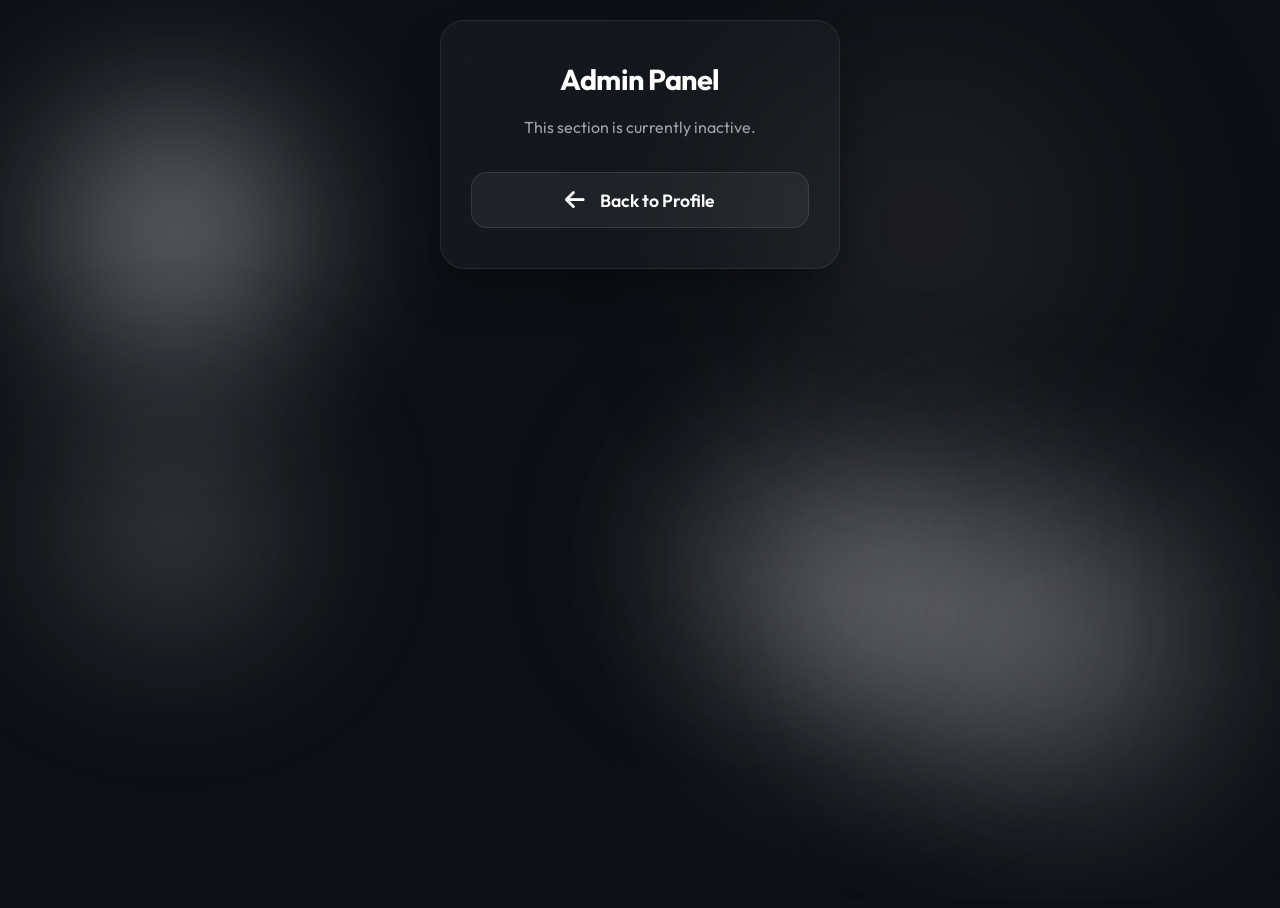
<file: admin.html>
<!DOCTYPE html>
<html lang="en">

<head>
    <meta charset="UTF-8">
    <meta name="viewport" content="width=device-width, initial-scale=1.0">
    <title>Admin - Piotr Jaruszowicz</title>
    <!-- Google Fonts -->
    <link rel="preconnect" href="https://fonts.googleapis.com">
    <link rel="preconnect" href="https://fonts.gstatic.com" crossorigin>
    <link href="https://fonts.googleapis.com/css2?family=Outfit:wght@300;400;600;700&display=swap" rel="stylesheet">
    <!-- Font Awesome for Icons -->
    <link rel="stylesheet" href="https://cdnjs.cloudflare.com/ajax/libs/font-awesome/6.4.0/css/all.min.css">
    <link rel="stylesheet" href="style.css">
    <!-- Favicon -->
    <link rel="icon" type="image/png" href="logo.png">
</head>

<body>
    <!-- Animated background elements -->
    <div class="blob shape1"></div>
    <div class="blob shape2"></div>
    <div class="blob shape3"></div>
    <div class="blob shape4"></div>
    <div class="blob shape5"></div>
    <div class="blob shape6"></div>

    <main class="glass-card"
        style="align-items: center; justify-content: center; max-width: 400px; padding: 40px 30px; opacity: 1; transform: translateY(0);">
        <div style="width: 100%; display: flex; flex-direction: column; align-items: center; gap: 15px;">
            <h1 class="name">Admin Panel</h1>
            <p class="bio" style="margin-bottom: 5px;">This section is currently inactive.</p>
            
            <div style="margin-top: 15px; width: 100%;">
                <a href="index.html" class="social-link" style="justify-content: center;">
                    <i class="fas fa-arrow-left"></i> <span>Back to Profile</span>
                </a>
            </div>
        </div>
    </main>

    <script>
        document.addEventListener('DOMContentLoaded', () => {
            const blobs = document.querySelectorAll('.blob');
            let targetX = document.documentElement.clientWidth / 2;
            let targetY = document.documentElement.clientHeight / 2;
            let currentX = targetX;
            let currentY = targetY;

            document.addEventListener('mousemove', (e) => {
                targetX = e.clientX;
                targetY = e.clientY;
            });

            function animate() {
                currentX += (targetX - currentX) * 0.05;
                currentY += (targetY - currentY) * 0.05;
                const time = Date.now() * 0.001;
                const centerX = window.innerWidth / 2;
                const centerY = window.innerHeight / 2;

                blobs.forEach((blob, index) => {
                    const speed = (index + 1) * 0.03;
                    const x = (currentX - centerX) * speed + Math.sin(time + index * 2) * 40;
                    const y = (currentY - centerY) * speed + Math.cos(time + index * 2) * 40;
                    blob.style.transform = `translate3d(${x}px, ${y}px, 0)`;
                });
                requestAnimationFrame(animate);
            }
            animate();
        });
    </script>

</body>

</html>
</file>
<file: style.css>
:root {
    --bg-color: #0d1117;
    --card-bg: rgba(255, 255, 255, 0.03);
    --card-border: rgba(255, 255, 255, 0.08);
    --text-primary: #ffffff;
    --text-secondary: #a1a1aa;
    --accent: #60a5fa;
    --instagram-grad: linear-gradient(45deg, #f09433 0%, #e6683c 25%, #dc2743 50%, #cc2366 75%, #bc1888 100%);
    --tiktok-color: #000000;
}

html,
body {
    height: 100%;
    margin: 0;
    padding: 0;
    overflow: hidden;
    overflow-y: auto;
    touch-action: none;
    /* Disable all gesture scrolling */
}

* {
    margin: 0;
    padding: 0;
    box-sizing: border-box;
    font-family: 'Outfit', sans-serif;
    -webkit-tap-highlight-color: transparent;
}

body {
    min-height: 100vh;
    height: 100vh;
    height: 100dvh;
    width: 100vw;
    background-color: var(--bg-color);
    color: var(--text-primary);
    display: flex;
    flex-direction: column;
    align-items: center;
    justify-content: flex-start;
    overflow: hidden;
    overflow-y: auto;
    position: relative;
    padding: 20px 15px;
    /* Reduced padding for mobile */
}

/* Animated Background Blobs */
.blob {
    position: absolute;
    filter: blur(80px);
    z-index: -1;
    opacity: 0.6;
    transition: width 0.3s, height 0.3s;
    will-change: transform;
    pointer-events: none;
}

.shape1 {
    width: 400px;
    height: 400px;
    background: radial-gradient(circle, #ffffff, transparent 60%);
    top: 0;
    left: 0;
}

.shape2 {
    width: 500px;
    height: 500px;
    background: radial-gradient(circle, #aaaaaa, transparent 60%);
    bottom: 0;
    right: 0;
    animation-delay: -5s;
}

.shape3 {
    width: 300px;
    height: 300px;
    background: radial-gradient(circle, #555555, transparent 60%);
    top: 50%;
    left: 50%;
    transform: translate(-50%, -50%);
    animation-delay: -10s;
}

.shape4 {
    width: 450px;
    height: 450px;
    background: radial-gradient(circle, #cccccc, transparent 60%);
    top: 40%;
    right: 10%;
    animation-delay: -15s;
}

.shape5 {
    width: 350px;
    height: 350px;
    background: radial-gradient(circle, #888888, transparent 60%);
    bottom: 20%;
    left: 0;
    animation-delay: -7s;
}

.shape6 {
    width: 600px;
    height: 600px;
    background: radial-gradient(circle, #333333, transparent 60%);
    top: 0;
    right: 0;
    animation-delay: -3s;
}



/* Glassmorphism Card */
.glass-card {
    background: var(--card-bg);
    backdrop-filter: blur(20px);
    -webkit-backdrop-filter: blur(20px);
    border: 1px solid var(--card-border);
    border-radius: 24px;
    padding: 40px;
    width: 90%;
    max-width: 480px;
    /* Focus purely on a clean vertical layout */
    box-shadow: 0 25px 50px -12px rgba(0, 0, 0, 0.5);
    display: flex;
    flex-direction: column;
    align-items: center;
    opacity: 0;
    transform: translateY(30px);
    transition: transform 0.8s cubic-bezier(0.16, 1, 0.3, 1), opacity 0.8s ease, box-shadow 0.3s ease;
}

.glass-card:hover {
    transform: translateY(-5px);
    box-shadow: 0 30px 60px -12px rgba(0, 0, 0, 0.6);
}

/* Inline Name Logo */
.name {
    display: flex;
    align-items: center;
    gap: 12px;
    font-size: 1.8rem;
    font-weight: 700;
    margin-bottom: 5px;
    letter-spacing: -0.5px;

}

.name-logo {
    height: 34px;
    width: auto;
    filter: drop-shadow(0 0 10px rgba(255, 255, 255, 0.3));
    transition: transform 0.3s ease;
}

.name-logo:hover {
    transform: scale(1.1) rotate(10deg);
}

/* Profile Section */
.profile-container {
    margin-bottom: 20px;
    position: relative;
}

.profile-container::before {
    content: '';
    position: absolute;
    inset: -4px;
    border-radius: 50%;
    background: linear-gradient(45deg, #ffffff, #aaaaaa, #333333, #ffffff);
    background-size: 300% 300%;
    z-index: -1;
    animation: pulseGlow 4s ease infinite;
}

@keyframes pulseGlow {
    0% {
        background-position: 0% 50%;
        transform: scale(1);
    }

    50% {
        background-position: 100% 50%;
        transform: scale(1.05);
    }

    100% {
        background-position: 0% 50%;
        transform: scale(1);
    }
}

.profile-pic {
    width: 120px;
    height: 120px;
    border-radius: 50%;
    object-fit: cover;
    border: 4px solid var(--bg-color);
    background-color: var(--bg-color);
}

/* bio style remains */

.bio {
    color: var(--text-secondary);
    font-size: 1rem;
    margin-bottom: 20px;
    text-align: center;
}


/* Social Links */
.links-container {
    width: 100%;
    display: flex;
    flex-direction: column;
    gap: 15px;
}

.social-link {
    display: flex;
    align-items: center;
    padding: 16px 20px;
    border-radius: 16px;
    text-decoration: none;
    color: var(--text-primary);
    background: rgba(255, 255, 255, 0.05);
    border: 1px solid rgba(255, 255, 255, 0.1);
    transition: all 0.3s cubic-bezier(0.25, 0.8, 0.25, 1);
    position: relative;
    overflow: hidden;
}

.social-link::before {
    content: '';
    position: absolute;
    top: 0;
    left: 0;
    width: 100%;
    height: 100%;
    background: rgba(255, 255, 255, 0.1);
    transform: translateX(-100%);
    transition: transform 0.5s ease;
    z-index: 0;
}

.social-link:hover::before {
    transform: translateX(0);
}

.social-link i:first-child {
    font-size: 1.4rem;
    margin-right: 15px;
    z-index: 1;
}

.link-text-wrapper {
    display: flex;
    flex-direction: column;
    flex-grow: 1;
    z-index: 1;
}

.social-link span {
    font-weight: 600;
    font-size: 1.1rem;
    line-height: 1.2;
}

.follower-count {
    font-size: 0.8rem !important;
    font-weight: 400 !important;
    color: var(--text-secondary);
    margin-top: 2px;
}

.social-link:hover .follower-count {
    color: rgba(255, 255, 255, 0.8);
}

.hover-arrow {
    opacity: 0;
    transform: translateX(-10px);
    transition: all 0.3s ease;
    z-index: 1;
}

.social-link:hover .hover-arrow {
    opacity: 1;
    transform: translateX(0);
}

.instagram::before {
    background: linear-gradient(90deg, transparent, rgba(220, 39, 67, 0.25));
}

.instagram:hover {
    border-color: #e6683c;
    box-shadow: 0 0 25px rgba(220, 39, 67, 0.5), inset 0 0 15px rgba(220, 39, 67, 0.2);
    transform: scale(1.03) translateY(-2px);
}

.instagram i:first-child {
    color: #ffffff;
    font-size: 1.4rem;
    filter: drop-shadow(0 0 10px rgba(220, 39, 67, 0.6));
}

.instagram:hover .hover-arrow {
    color: #e6683c;
    text-shadow: 0 0 10px rgba(220, 39, 67, 0.8);
}

.tiktok::before {
    background: linear-gradient(90deg, transparent, rgba(0, 242, 254, 0.25));
}

.tiktok:hover {
    border-color: #00f2fe;
    box-shadow: 0 0 25px rgba(0, 242, 254, 0.4), 0 0 25px rgba(254, 0, 79, 0.4), inset 0 0 15px rgba(0, 242, 254, 0.2);
    transform: scale(1.03) translateY(-2px);
}

.tiktok i:first-child {
    color: #fff;
    text-shadow: 3px 0px 5px rgba(0, 242, 254, 0.8), -3px 0px 5px rgba(254, 0, 79, 0.8);
}

.tiktok:hover .hover-arrow {
    color: #00f2fe;
    text-shadow: 0 0 10px rgba(0, 242, 254, 0.8);
}

/* Contact Section */
.contact-divider {
    width: 100%;
    margin: 30px 0 20px;
    display: flex;
    align-items: center;
    color: var(--text-secondary);
    font-size: 0.9rem;
    text-transform: uppercase;
    letter-spacing: 1px;
}

.contact-divider::before,
.contact-divider::after {
    content: '';
    flex: 1;
    height: 1px;
    background: var(--card-border);
}

.contact-divider span {
    padding: 0 15px;
}

.contact-info {
    width: 100%;
}

.contact-btn {
    display: flex;
    justify-content: center;
    align-items: center;
    width: 100%;
    padding: 14px;
    border-radius: 12px;
    background: transparent;
    color: var(--text-primary);
    text-decoration: none;
    font-weight: 500;
    border: 1px dashed var(--card-border);
    transition: all 0.3s ease;
    position: relative;
    overflow: hidden;
}

.contact-btn::before {
    content: '';
    position: absolute;
    top: 0;
    left: 0;
    width: 100%;
    height: 100%;
    background: rgba(255, 255, 255, 0.1);
    transform: translateX(-100%);
    transition: transform 0.5s ease;
    z-index: 0;
}

.contact-btn i,
.contact-btn {
    z-index: 1;
}

.contact-btn i {
    margin-right: 10px;
    color: var(--text-secondary);
    transition: color 0.3s ease, text-shadow 0.3s ease;
}

.contact-btn:hover {
    background: rgba(255, 255, 255, 0.05);
    border-color: #ffffff;
    box-shadow: 0 0 15px rgba(255, 255, 255, 0.2), inset 0 0 10px rgba(255, 255, 255, 0.1);
    text-shadow: 0 0 8px rgba(255, 255, 255, 0.5);
    transform: scale(1.02);
}

.contact-btn:hover::before {
    transform: translateX(0);
}

.contact-btn:hover i {
    color: #ffffff;
    text-shadow: 0 0 8px rgba(255, 255, 255, 0.5);
}

/* Page Loader Animation */
.page-loader {
    position: fixed;
    top: 0;
    left: 0;
    width: 100vw;
    height: 100vh;
    background-color: var(--bg-color);
    display: flex;
    justify-content: center;
    align-items: center;
    z-index: 9999;
    transition: opacity 0.5s ease, visibility 0.5s ease;
}

.page-loader.hidden {
    opacity: 0;
    visibility: hidden;
}

.drone-loader {
    width: 60px;
    height: 60px;
    color: #ffffff;
    filter: brightness(0) invert(1) drop-shadow(0 0 10px rgba(255, 255, 255, 0.5));
    animation: drone-fly 1.5s ease-in-out infinite alternate;
}

@keyframes drone-fly {
    0% {
        transform: translateY(10px) rotate(-5deg);
        filter: drop-shadow(0 5px 5px rgba(255, 255, 255, 0.2));
    }

    100% {
        transform: translateY(-10px) rotate(5deg);
        filter: drop-shadow(0 15px 10px rgba(255, 255, 255, 0.6));
    }
}

/* Custom Button Styling: My Gear */
.gear-btn {
    background: transparent;
    border: 1px solid rgba(255, 255, 255, 0.1);
    cursor: pointer;
    text-align: left;
}

.gear-btn:hover {
    border-color: #a1a1aa;
    background: rgba(255, 255, 255, 0.08);
    transform: scale(1.02);
}

.gear-btn i:first-child {
    color: #ffffff;
}

.gear-btn:hover .hover-arrow {
    transform: translateY(3px);
    /* Down arrow animation */
}



/* Gear Popup Overlay */
.gear-popup {
    position: fixed;
    top: 0;
    left: 0;
    width: 100vw;
    height: 100vh;
    background: rgba(0, 0, 0, 0.6);
    backdrop-filter: blur(5px);
    z-index: 1000;
    display: flex;
    justify-content: center;
    align-items: center;
    opacity: 0;
    visibility: hidden;
    transition: all 0.3s ease;
}

.gear-popup.active {
    opacity: 1;
    visibility: visible;
}

.gear-content {
    background: #161b22;
    border: 1px solid rgba(255, 255, 255, 0.1);
    border-radius: 20px;
    width: 90%;
    max-width: 400px;
    padding: 30px;
    transform: translateY(50px) scale(0.9);
    transition: all 0.4s cubic-bezier(0.16, 1, 0.3, 1);
    box-shadow: 0 25px 50px rgba(0, 0, 0, 1);
}

.gear-popup.active .gear-content {
    transform: translateY(0) scale(1);
}

.gear-header {
    display: flex;
    justify-content: space-between;
    align-items: center;
    margin-bottom: 25px;
    border-bottom: 1px solid rgba(255, 255, 255, 0.1);
    padding-bottom: 15px;
}

.gear-header h2 {
    font-size: 1.4rem;
    font-weight: 600;
}

.close-btn {
    background: transparent;
    border: none;
    color: var(--text-secondary);
    font-size: 1.2rem;
    cursor: pointer;
    transition: color 0.2s;
}

.close-btn:hover {
    color: #ffffff;
}

.gear-list {
    list-style: none;
    display: flex;
    flex-direction: column;
    gap: 15px;
}

.gear-list li {
    display: flex;
    align-items: center;
    background: rgba(255, 255, 255, 0.03);
    padding: 15px;
    border-radius: 12px;
    border: 1px solid rgba(255, 255, 255, 0.05);
}

.gear-list li i {
    font-size: 1.5rem;
    color: #ffffff;
    margin-right: 15px;
    width: 30px;
    text-align: center;
}



.gear-details {
    display: flex;
    flex-direction: column;
}

.gear-name {
    font-weight: 600;
    font-size: 1.1rem;
    color: #ffffff;
}

.gear-desc {
    font-size: 0.85rem;
    color: var(--text-secondary);
    margin-top: 2px;
}

/* Base Responsive Mobile Adjustments */
@media (max-width: 480px) {
    .glass-card {
        padding: 30px 20px;
    }

    .profile-pic {
        width: 100px;
        height: 100px;
    }

    .name {
        font-size: 1.6rem;
    }

    .social-link {
        padding: 14px 16px;
    }

    body {
        padding: 40px 15px;
    }
}

/* Small Admin Button */
.admin-button {
    position: fixed;
    bottom: 15px;
    right: 15px;
    width: 32px;
    height: 32px;
    background: var(--card-bg);
    border: 1px solid var(--card-border);
    border-radius: 50%;
    display: flex;
    justify-content: center;
    align-items: center;
    color: var(--text-secondary);
    font-size: 0.9rem;
    text-decoration: none;
    transition: all 0.3s ease;
    z-index: 100;
    opacity: 0.4;
    backdrop-filter: blur(5px);
    -webkit-backdrop-filter: blur(5px);
}

.admin-button:hover {
    opacity: 1;
    background: rgba(255, 255, 255, 0.1);
    color: var(--text-primary);
    transform: scale(1.1) rotate(90deg);
}
</file>
